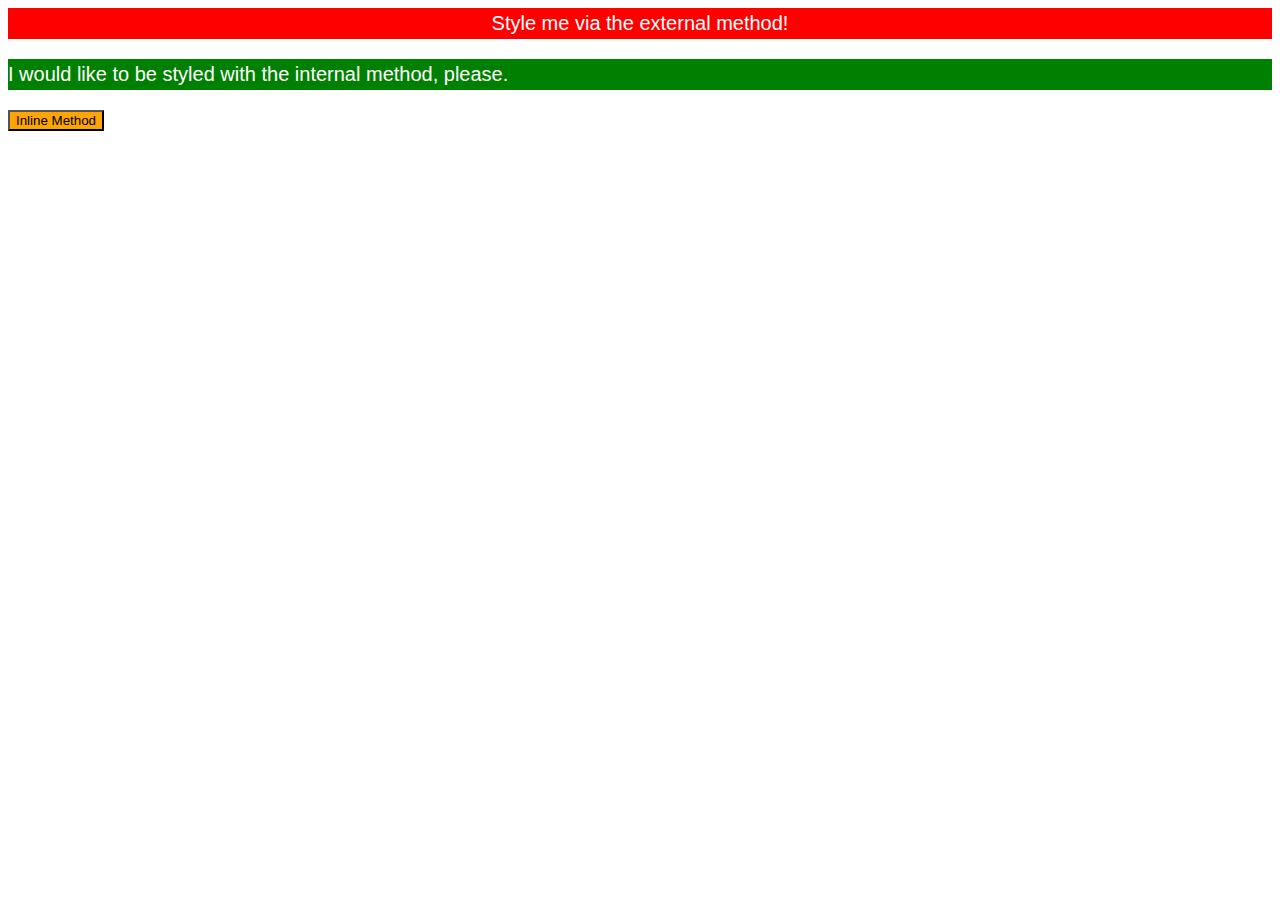
<file: foundations/01-css-methods/index.html>
<!DOCTYPE html>
<html lang="en">
  <head>
    <meta charset="UTF-8">
    <meta http-equiv="X-UA-Compatible" content="IE=edge">
    <meta name="viewport" content="width=device-width, initial-scale=1.0">
    <title>Methods for Adding CSS</title>
    <link rel="stylesheet" href="style.css">
    <style>
      .green {
        color: #fff;
        background-color: green;
        padding: 4px 0;
        font-family: 'Trebuchet MS', 'Lucida Sans Unicode', 'Lucida Grande', 'Lucida Sans', Arial, sans-serif;
        font-size: 20px;
      }
    </style>
  </head>
  <body>
    <div class="red">Style me via the external method!</div>
    <p class="green">I would like to be styled with the internal method, please.</p>
    <button style="background-color: orange;">Inline Method</button>
  </body>
</html>
</file>
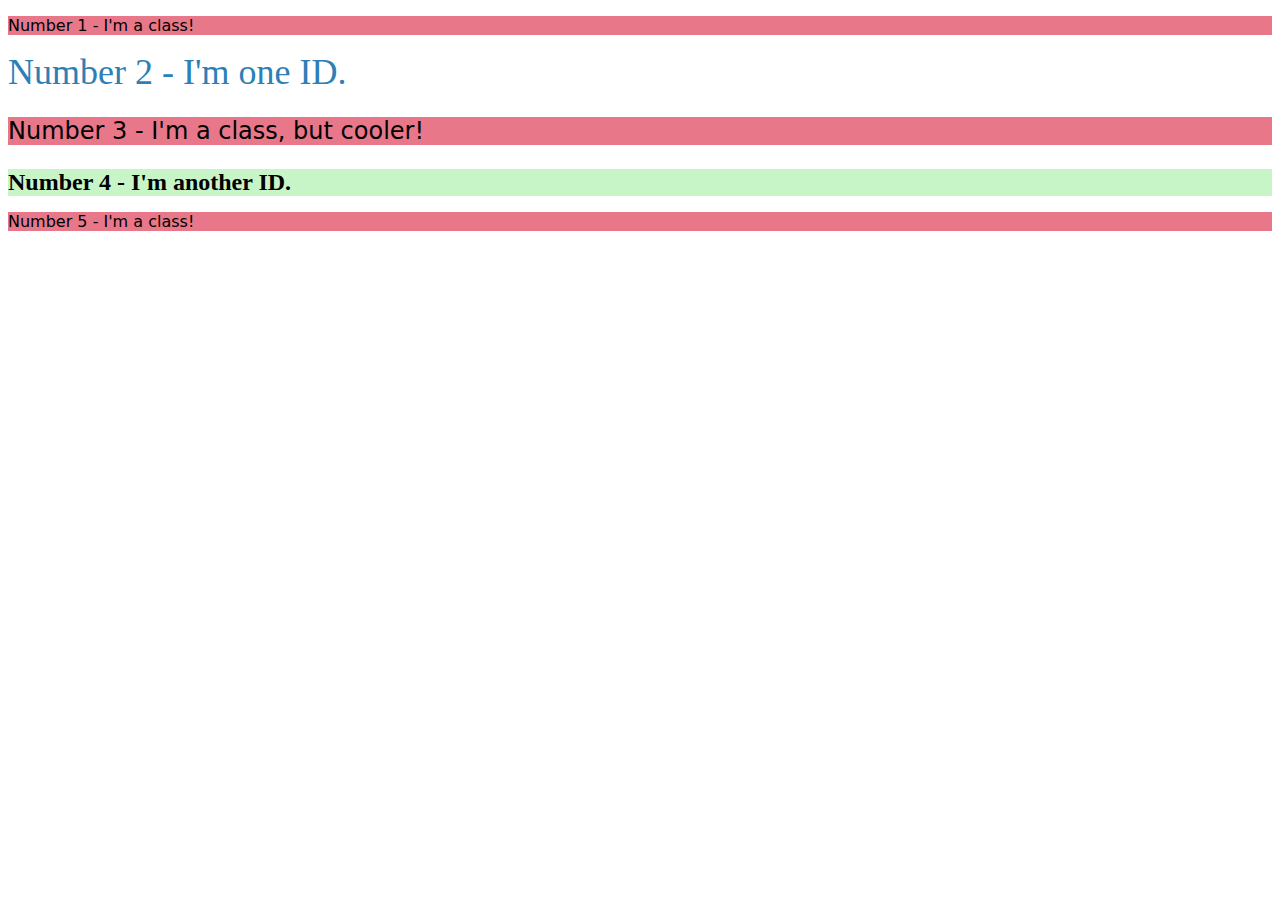
<file: foundations/02-class-id-selectors/index.html>
<!DOCTYPE html>
<html lang="en">
  <head>
    <meta charset="UTF-8">
    <meta http-equiv="X-UA-Compatible" content="IE=edge">
    <meta name="viewport" content="width=device-width, initial-scale=1.0">
    <title>Class and ID Selectors</title>
    <link rel="stylesheet" href="style.css">
  </head>
  <body>
    <p class="class">Number 1 - I'm a class!</p>
    <div id="idOne">Number 2 - I'm one ID.</div>
    <p class="class" id="idThree">Number 3 - I'm a class, but cooler!</p>
    <div id="idTwo">Number 4 - I'm another ID.</div>
    <p class="class">Number 5 - I'm a class!</p>
  </body>
</html>
</file>
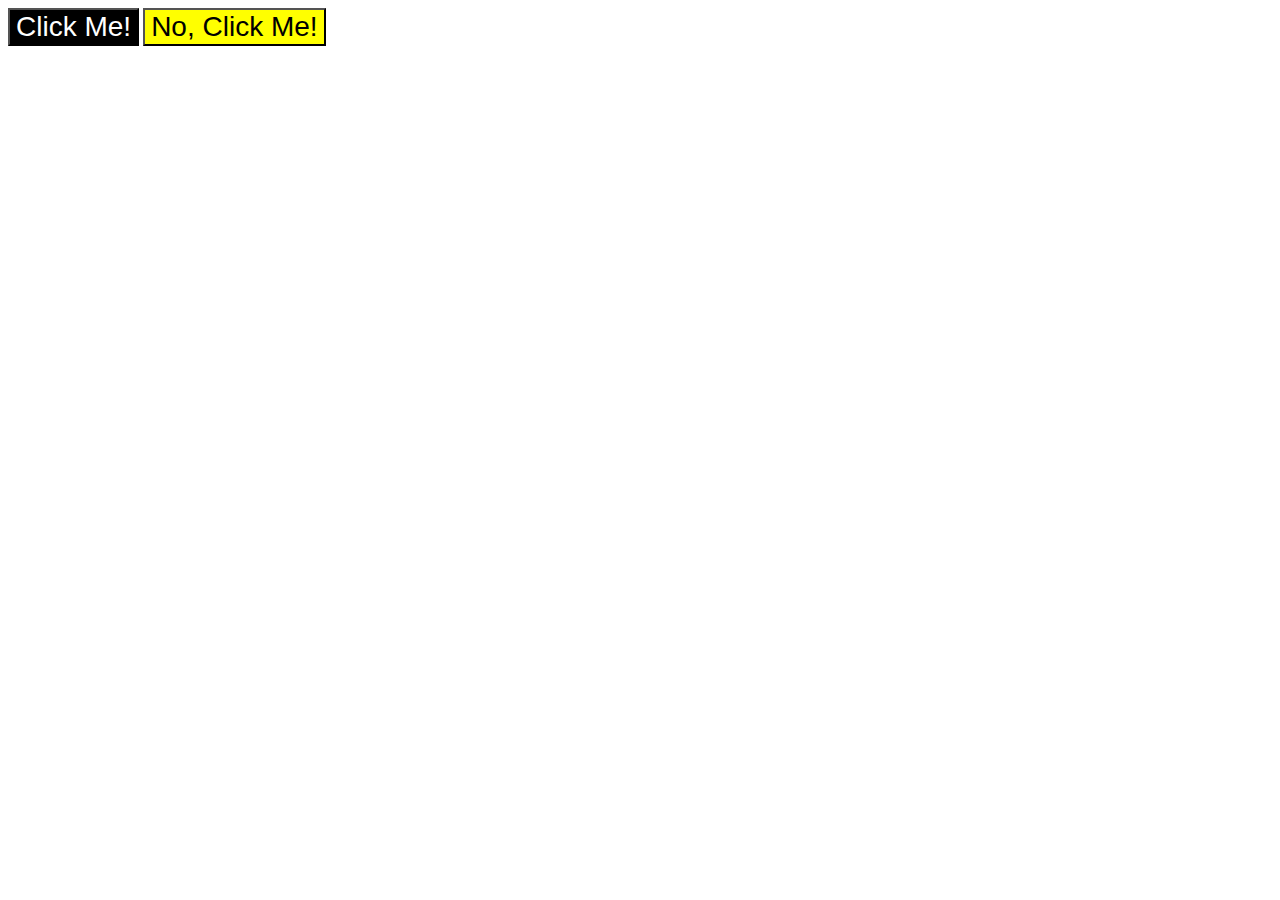
<file: foundations/03-grouping-selectors/index.html>
<!DOCTYPE html>
<html lang="en">
  <head>
    <meta charset="UTF-8">
    <meta http-equiv="X-UA-Compatible" content="IE=edge">
    <meta name="viewport" content="width=device-width, initial-scale=1.0">
    <title>Grouping Selectors</title>
    <link rel="stylesheet" href="style.css">
  </head>
  <body>
    <button class="firstBtn">Click Me!</button>
    <button class="secondBtn">No, Click Me!</button>
  </body>
</html>
</file>
<file: foundations/01-css-methods/style.css>
.red { 
    color: #fff;
    background-color: #ff0000;
    padding: 4px 10px;
    font-family: 'Trebuchet MS', 'Lucida Sans Unicode', 'Lucida Grande', 'Lucida Sans', Arial, sans-serif;
    font-size: 20px;
    text-align: center;
}
</file>
<file: foundations/02-class-id-selectors/style.css>
.class {
    background-color: rgb(233, 119, 138);
    font-family: Verdana, 'DejaVu Sans', sans-serif;
}

#idOne {
    color: rgb(45, 127, 182);
    font-size: 36px;
}

#idThree {
    font-size: 24px;
}

#idTwo {
    background-color: rgb(200, 245, 200);
    font-size: 24px;
    font-weight: bold;
}
</file>
<file: foundations/03-grouping-selectors/style.css>
.firstBtn{
    background-color: #000;
    color: #fff;
}

.secondBtn{
    background-color: yellow;
}

.firstBtn, .secondBtn {
    font-size: 28px;
    font-family: Helvetica, 'Times New Roman', sans-serif;
}
</file>
